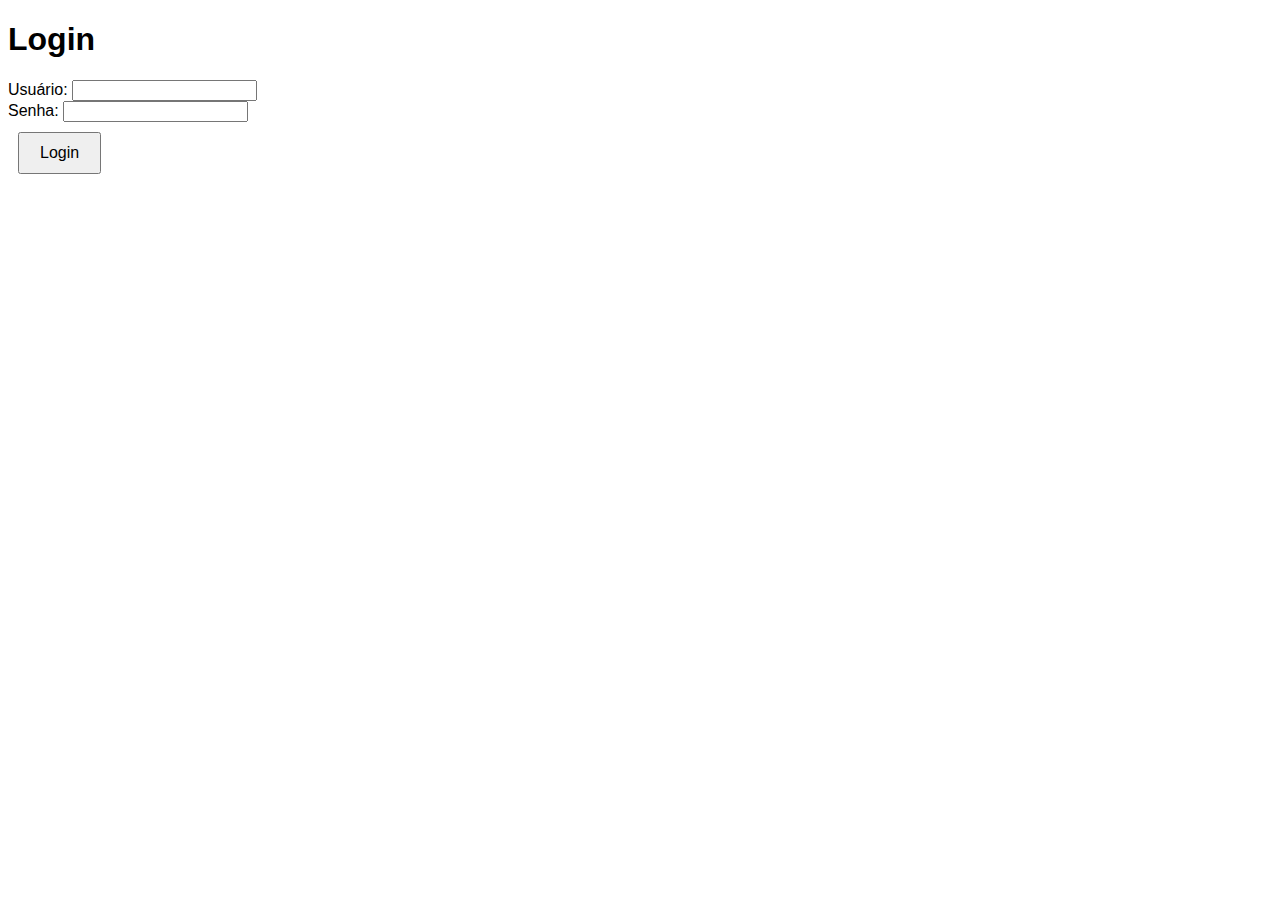
<file: login.html>
<!DOCTYPE html>
<html lang="pt-BR">
<head>
    <meta charset="UTF-8">
    <meta name="viewport" content="width=device-width, initial-scale=1.0">
    <title>Login</title>
    <link rel="stylesheet" href="style.css">
</head>
<body>
    <h1>Login</h1>
    <form id="login-form">
        <label for="username">Usuário:</label>
        <input type="text" id="username" required>
        <br>
        <label for="password">Senha:</label>
        <input type="password" id="password" required>
        <br>
        <button type="submit">Login</button>
    </form>
    <div id="login-message"></div>
    <script src="script.js"></script>
</body>
</html>
</file>
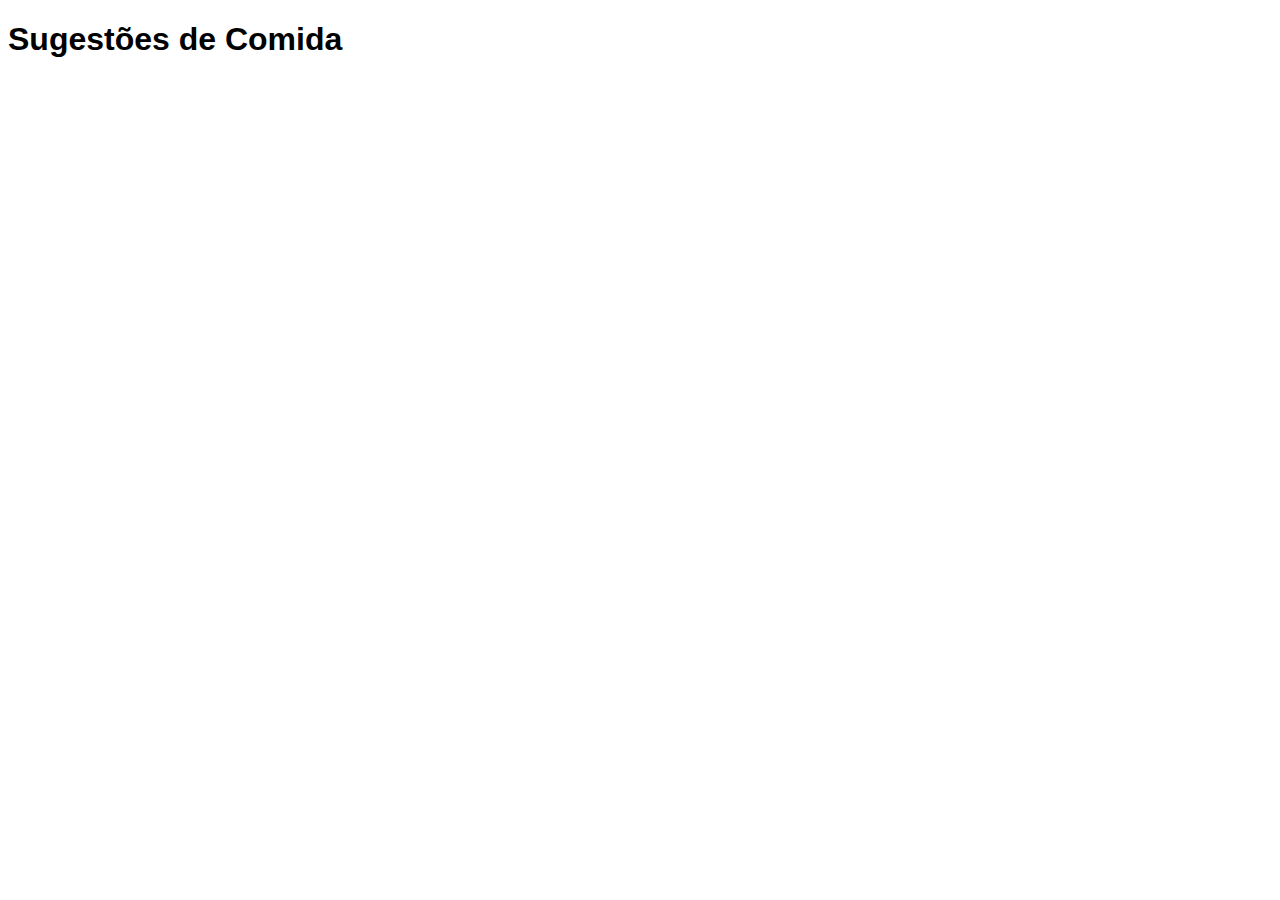
<file: suggestions.html>
<!DOCTYPE html>
<html lang="pt-BR">
<head>
    <meta charset="UTF-8">
    <meta name="viewport" content="width=device-width, initial-scale=1.0">
    <title>Sugestões de Comida</title>
    <link rel="stylesheet" href="style.css">
</head>
<body>
    <h1>Sugestões de Comida</h1>
    <div id="suggestions">
        
    </div>
    <script src="script.js"></script>
</body>
</html>
</file>
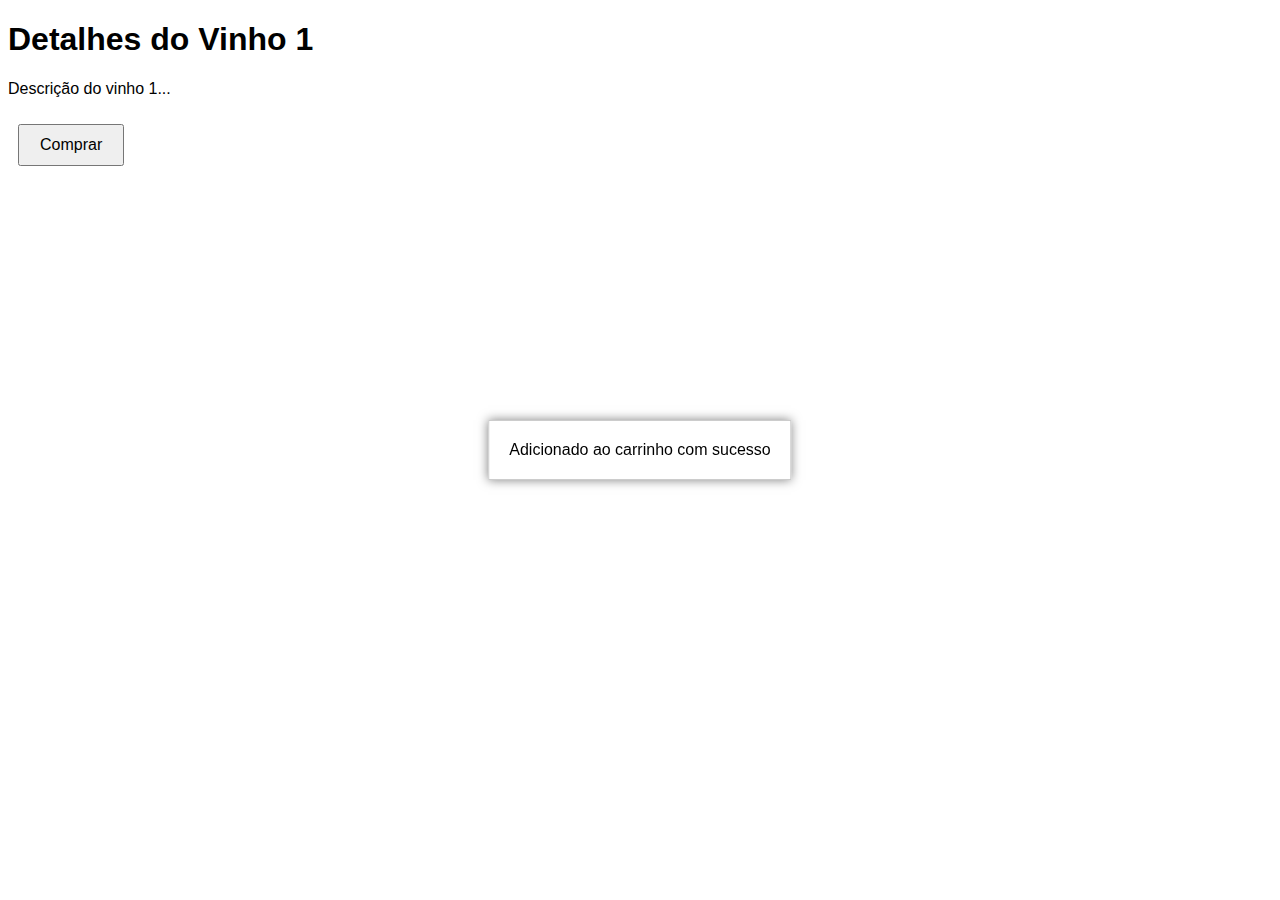
<file: wine-details.html>
<!DOCTYPE html>
<html lang="pt-BR">
<head>
    <meta charset="UTF-8">
    <meta name="viewport" content="width=device-width, initial-scale=1.0">
    <title>Detalhes do Vinho</title>
    <link rel="stylesheet" href="style.css">
</head>
<body>
    <h1>Detalhes do Vinho 1</h1>
    <p>Descrição do vinho 1...</p>
    <button id="buy-button">Comprar</button>
    <div id="popup" class="hidden">
        Adicionado ao carrinho com sucesso
    </div>
    <script src="script.js"></script>
</body>
</html>
</file>
<file: style.css>
body {
    font-family: Arial, sans-serif;
}

#age-check, #home-page {
    text-align: center;
    margin-top: 50px;
}

button {
    margin: 10px;
    padding: 10px 20px;
    font-size: 16px;
}

.wine {
    display: inline-block;
    margin: 20px;
    text-align: center;
}

css
.hidden {
    display: none;
}

#popup {
    position: fixed;
    top: 50%;
    left: 50%;
    transform: translate(-50%, -50%);
    background-color: white;
    border: 1px solid #ccc;
    padding: 20px;
    box-shadow: 0 0 10px rgba(0,0,0,0.5);
}
</file>
